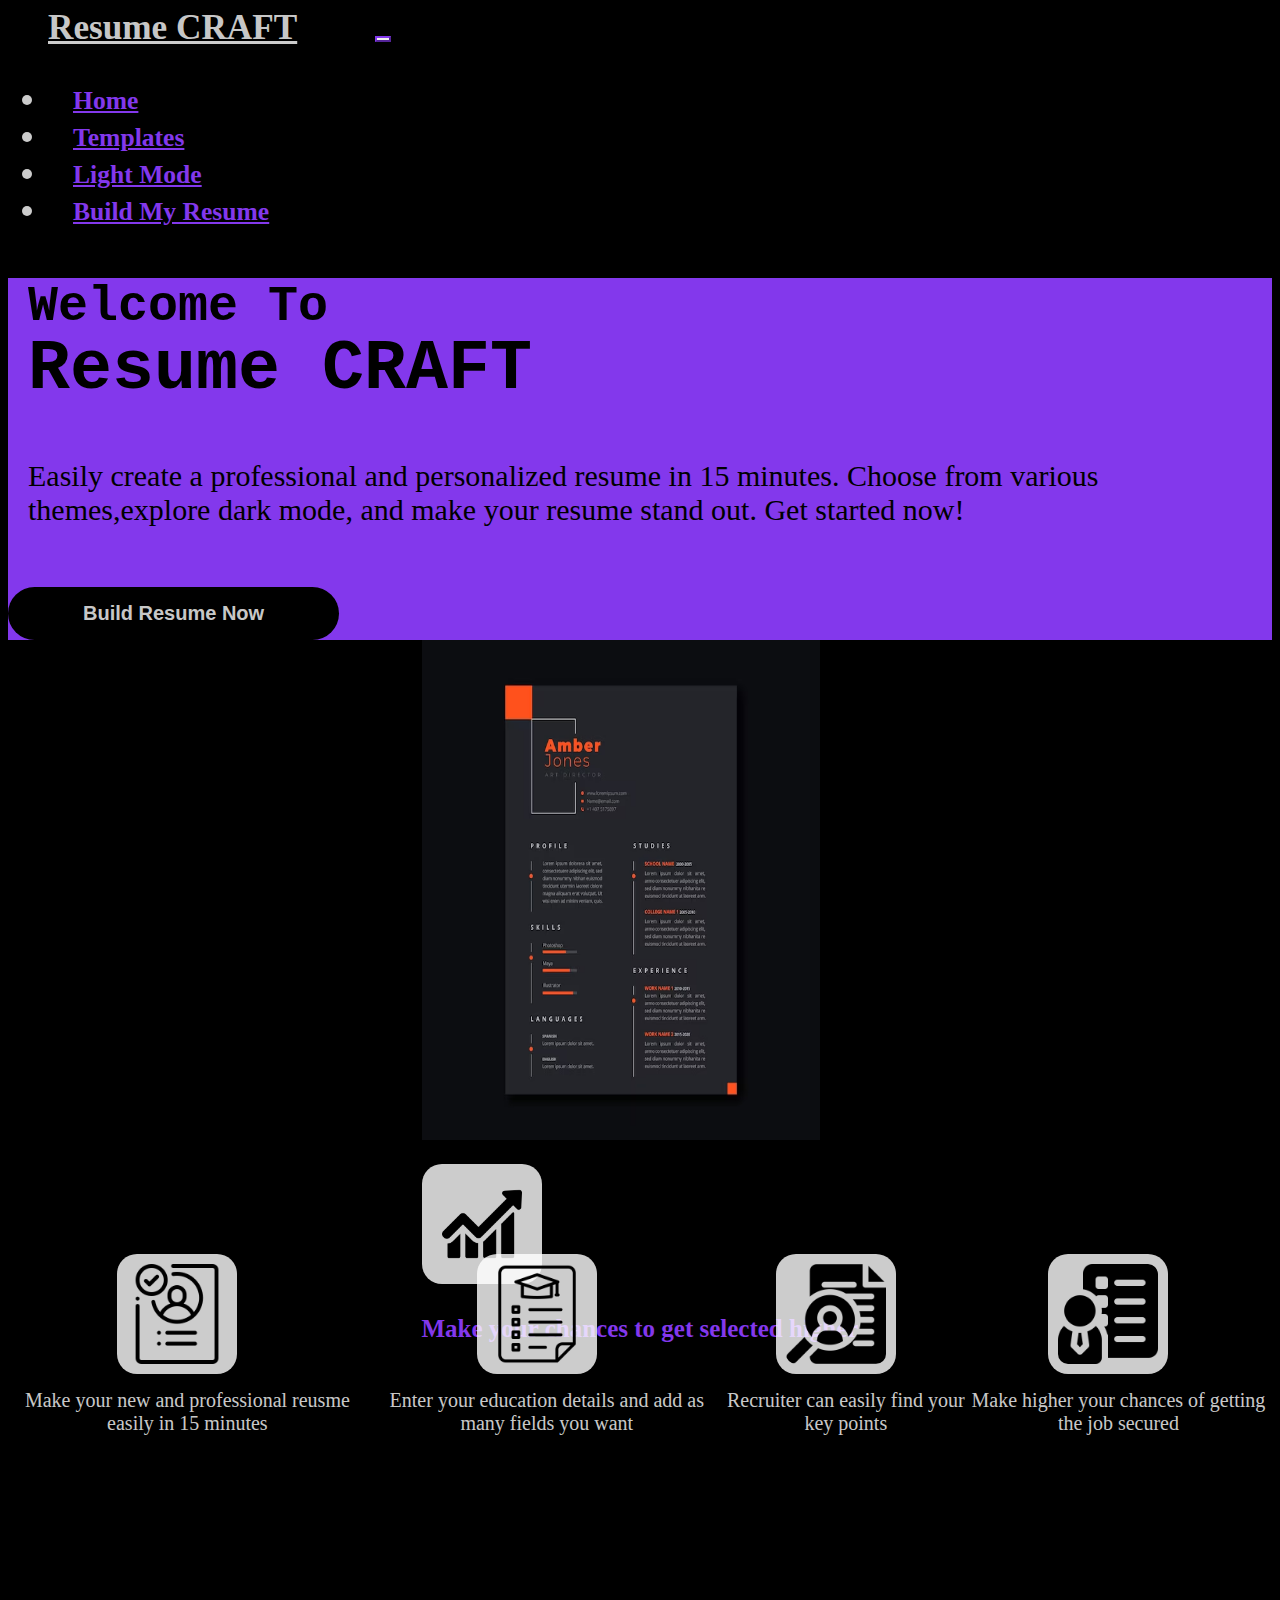
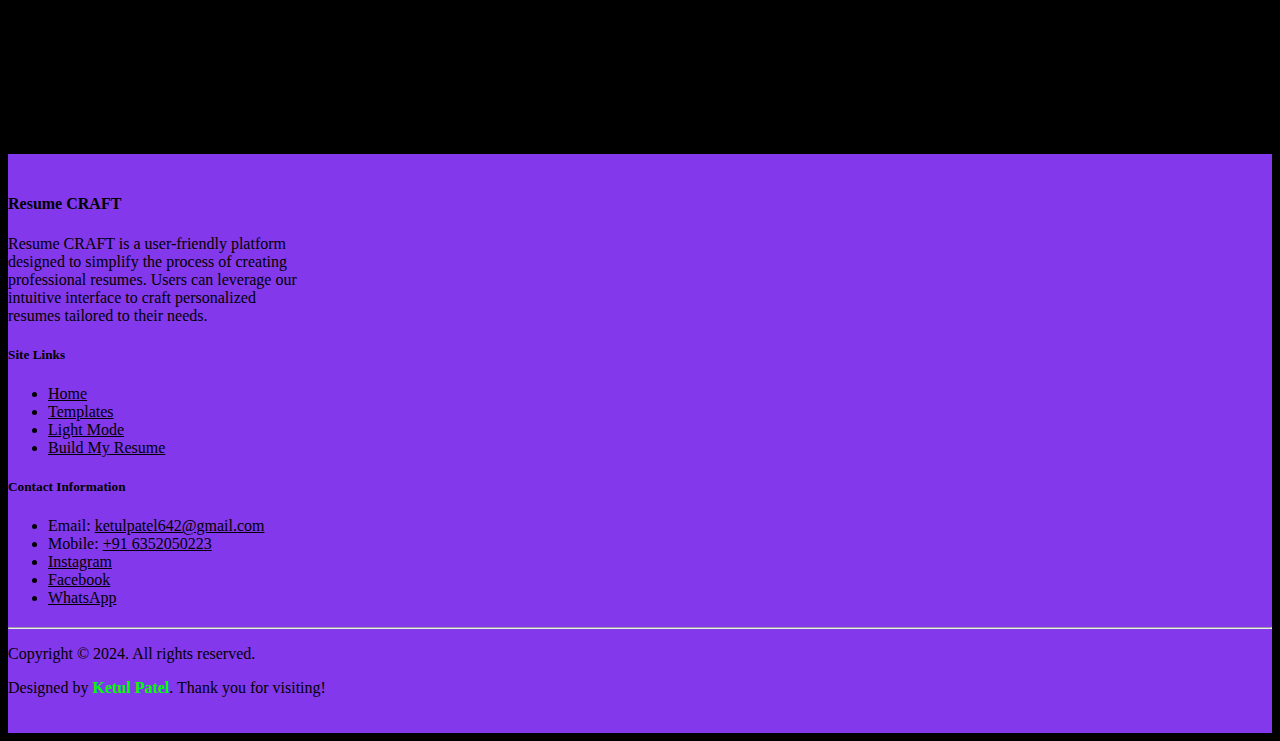
<file: index.html>
<!DOCTYPE html>
<html lang="en">

<head>
  <meta charset="UTF-8" />
  <meta name="viewport" content="width=device-width, initial-scale=1.0" />
  <title>Resume CRAFT</title>
  <link href="css/style.css" rel="stylesheet" id="style_css" />
  <script src="js/script.js"></script>
  <link href="https://cdn.jsdelivr.net/npm/bootstrap@5.0.2/dist/css/bootstrap.min.css" rel="stylesheet"
    integrity="sha384-EVSTQN3/azprG1Anm3QDgpJLIm9Nao0Yz1ztcQTwFspd3yD65VohhpuuCOmLASjC" crossorigin="anonymous" />
  <script src="https://cdn.jsdelivr.net/npm/bootstrap@5.0.2/dist/js/bootstrap.bundle.min.js"
    integrity="sha384-MrcW6ZMFYlzcLA8Nl+NtUVF0sA7MsXsP1UyJoMp4YLEuNSfAP+JcXn/tWtIaxVXM"
    crossorigin="anonymous"></script>
</head>

<body id="body" onload="darkMode(event)">

  <nav class="navbar navbar-expand-md navbar-light sticky-top">
    <a class="navbar-brand" href="#">Resume CRAFT</a>
    <button class="navbar-toggler" type="button" data-bs-toggle="collapse" data-bs-target="#navtop">
      <span class="navbar-toggler-icon"></span>
    </button>
    <div class="collapse navbar-collapse" id="navtop">
      <ul class="navbar-nav">
        <li class="nav-item">
          <a class="nav-link" href="#">Home</a>
        </li>
        <li class="nav-item">
          <a class="nav-link" href="select_template.html">Templates</a>
        </li>
        <li class="nav-item">
          <a class="nav-link" id="dark_link_1" href="#" onclick="darkMode(event)">Dark Mode</a>
        </li>
        <li class="nav-item">
          <a class="nav-link" href="select_template.html">Build My Resume</a>
        </li>
      </ul>
    </div>
  </nav>

  <div id="d1" class="row">
    <div id="d2" class="col-md-6">
      <div class="d-flex justify-content-center h-100">
        <div class="text-center text-white">
          <pre>Welcome To <br><h1>Resume CRAFT</h1></pre>
          <p>Easily create a professional and personalized resume in 15 minutes.
            Choose from various themes,explore dark
            mode, and make your resume stand out. Get started now!</p>
          <button class="btn btn-light" id="build_resume_btn" onclick="window.open('select_template.html','_self')">
            Build Resume Now
          </button>
        </div>
      </div>
    </div>
    <div id="d3" class="col-md-6">
      <div class="d-flex justify-content-center h-100">
        <div class="text-center">
          <div>
            <img src="images/sample_resume.avif" id="sample-resume" alt="" height="500px">
          </div>
          <div id="up_benefit">
            <img src="images/line-chart.png" alt="" height="50px">
            <p>Make your chances to get selected higher</p>
          </div>
        </div>
      </div>
    </div>
  </div>

  <div id="benefits" class="row">
    <div id="b1" class="col-md-6">
      <img src="images/approved.png" id="bi1" alt="Image not Found" height="100px">
      <div>Make your new and professional reusme easily in 15 minutes</div>
    </div>
    <div id="b2" class="col-md-6">
      <img src="images/education.png" id="bi2" alt="Image not Found" height="100px">
      <div>Enter your education details and add as many fields you want</div>
    </div>
    <div id="b3" class="col-md-6">
      <img src="images/important.png" id="bi3" alt="Image not Found" height="100px">
      <div>Recruiter can easily find your key points</div>
    </div>
    <div id="b4" class="col-md-6">
      <img src="images/job.png" id="bi4" alt="Image not Found" height="100px">
      <div>Make higher your chances of getting the job secured</div>
    </div>
  </div>
  
  <footer class="footer">
    <div class="container">
      <div class="row">
        <div class="col-md-4 section">
          <h4>Resume CRAFT</h4>
          <p>Resume CRAFT is a user-friendly platform designed to simplify the process of creating professional
            resumes. Users can leverage our intuitive interface to craft personalized resumes tailored to their needs.
          </p>
        </div>
        <div class="col-md-4 section">
          <h5>Site Links</h5>
          <ul class="list-unstyled">
            <li><a href="#">Home</a></li>
            <li><a href="select_template.html">Templates</a></li>
            <li><a href="#" id="dark_link_2" onclick="darkMode(event)">Dark Mode</a></li>
            <li><a href="select_template.html">Build My Resume</a></li>
          </ul>
        </div>
        <div class="col-md-4 section">
          <h5>Contact Information</h5>
          <ul class="list-unstyled">
            <li>Email: <a href="mailto:ketulpatel642@gmail.com">ketulpatel642@gmail.com</a></li>
            <li>Mobile: <a href="tel:+916352050223">+91 6352050223</a></li>
            <li><a href="#">Instagram</a> </li>
            <li><a href="#">Facebook</a> </li>
            <li><a href="#">WhatsApp</a> </li>
          </ul>
        </div>
      </div>
      <hr>
      <div class="text-center">
        <p>Copyright &copy; 2024. All rights reserved.</p>
        <p>Designed by <span>Ketul Patel</span>. Thank you for visiting!</p>
      </div>
    </div>
  </footer>

  <!-- 
    1] To select a name for the project => Resume Craft => DONE
    3] To re-design the home page => DONE
    2] To make a logo => DONE
    4] Add some already build resume gallery (Home Page) => DONE
    12] Suggest some youtube videos to help user to understand how to make a resume. (Home Page) => DONE

    7] Show concurrent changes while editing the resume
    8] Export Options: Offer various export formats such as PDF, 
    Word, or HTML to cater to different user preferences and application requirements.
    9] AI-Powered Suggestions: Utilize AI algorithms to provide personalized 
    suggestions for resume improvements based on industry trends or job requirements.
    10] Feedback Mechanism: Incorporate a feedback system where users can
    receive constructive feedback on their resumes from peers or industry experts.
    (Allow users to upload their resume on website so that experts can review them and give suggestions)
   -->

</body>

</html>
</file>
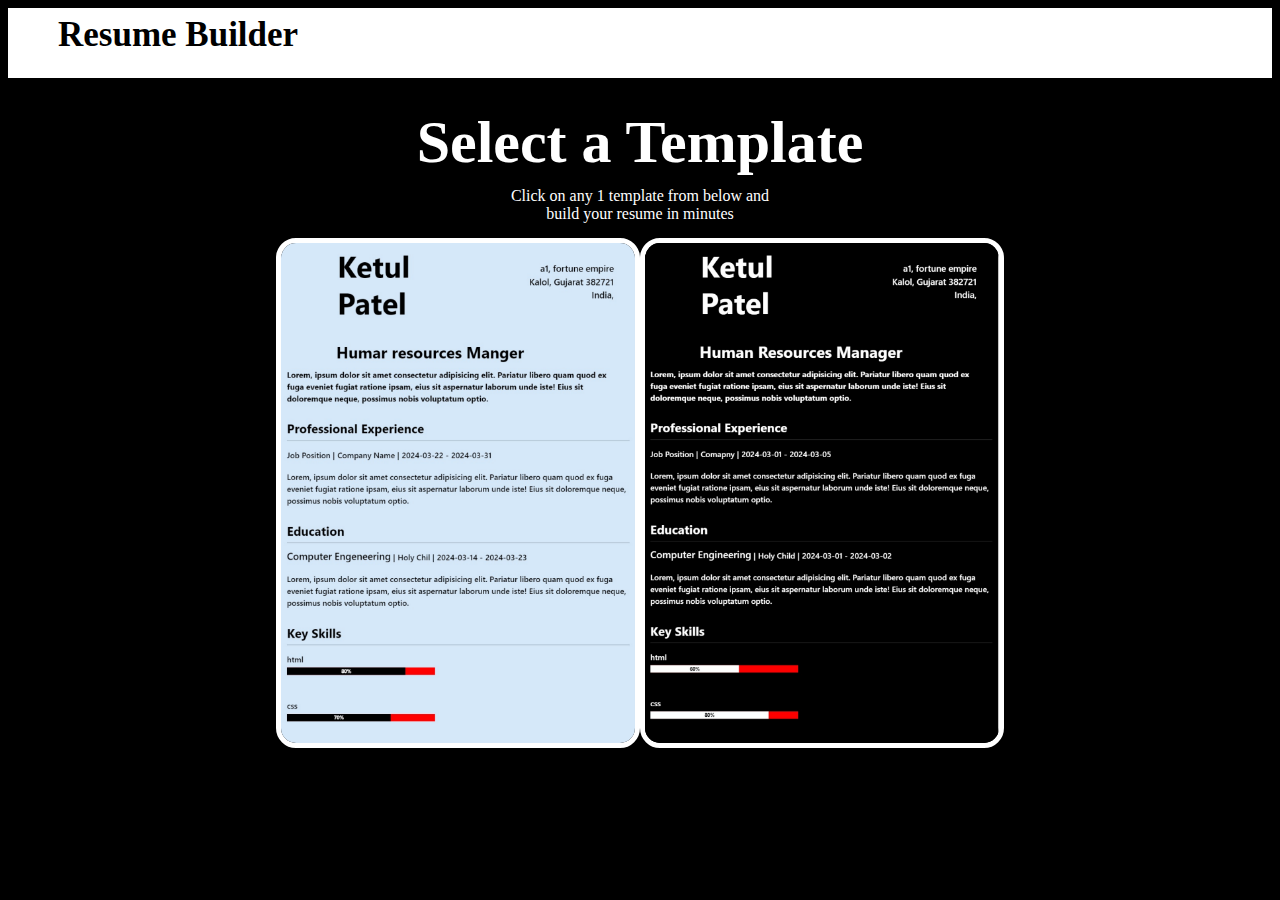
<file: select_template.html>
<!DOCTYPE html>
<html lang="en">

<head>
    <meta charset="UTF-8" />
    <meta name="viewport" content="width=device-width, initial-scale=1.0" />
    <title>Choose Template</title>
    <link href="https://cdn.jsdelivr.net/npm/bootstrap@5.0.2/dist/css/bootstrap.min.css" rel="stylesheet"
        integrity="sha384-EVSTQN3/azprG1Anm3QDgpJLIm9Nao0Yz1ztcQTwFspd3yD65VohhpuuCOmLASjC" crossorigin="anonymous" />
    <script src="https://cdn.jsdelivr.net/npm/bootstrap@5.0.2/dist/js/bootstrap.bundle.min.js"
        integrity="sha384-MrcW6ZMFYlzcLA8Nl+NtUVF0sA7MsXsP1UyJoMp4YLEuNSfAP+JcXn/tWtIaxVXM"
        crossorigin="anonymous"></script>
    <link rel="stylesheet" href="css/select_template.css">

    <script>
        var selected_template = null;
        function goToBuildResume(template_name) {
            selected_template = template_name
            localStorage.setItem('selected_template', selected_template);
            window.open('craft_resume.html', '_self');
        }
    </script>
</head>

<body>
    <div id="branding">
        <div id="site-branding">
            Resume Builder
        </div>
    </div>
    <div id="select-outer">
        <h1>Select a Template</h1>
        <div id="select-text">
            Click on any 1 template from below and build your resume in minutes
        </div>
        <div id="options" class="row">
            <div class="col-md-6" id="template1" onclick="goToBuildResume('template1')">
                <img src="images/template1.png" alt="">
            </div>
            <div class="col-md-6" id="template2" onclick="goToBuildResume('template2')">
                <img src="images/template2.png" alt="">
            </div>
        </div>
    </div>

</body>

</html>
</file>
<file: css/style.css>
.navbar {
    font-size: 2em !important;
    background-color: white;
}

.row {
    margin: 0px !important;
    padding: 0px !important;
}

.navbar-brand {
    font-size: 1.1em !important;
    color: black !important;
    margin: 0px 70px 0px 40px !important;
    font-weight: bold !important;
}

.nav-link {
    font-size: 0.8em !important;
    margin: 0px 25px !important;
    color: #8338ec !important;
    font-weight: 600 !important;
}

.nav-link:hover {
    color: black !important;
    font-weight: 700 !important;
}

.navbar-toggler {
    border-color: #8338ec !important;
    margin-right: 20px !important;
}

.navbar-toggler:focus {
    box-shadow: 0 0 8px #8338ec !important;
}

.navbar-light .navbar-toggler-icon {
    background-image: url("data:image/svg+xml,%3csvg xmlns='http://www.w3.org/2000/svg' viewBox='0 0 30 30'%3e%3cpath stroke='rgba%28 131, 56, 236, 1%29' stroke-linecap='round' stroke-miterlimit='10' stroke-width='2' d='M4 7h22M4 15h22M4 23h22'/%3e%3c/svg%3e") !important;
}

#d1,
#benefits {
    height: 41em;
    width: 100%;
}

#d2 {
    background-color: #8338ec;
}

#d2 h1 {
    margin-top: -5px;
    font-size: 70px;
    font-weight: 900;
}

#d2 p {
    margin: 50px 20px 0px 20px;
    font-size: 30px;
}

#d2 pre {
    margin: 50px 20px 0px 20px;
    font-size: 50px;
    font-weight: 600;
}

#d3 {
    background-color: white;
    display: flex;
    justify-content: center;
    align-items: center;
}

#up_benefit {
    margin-top: 20px;
    font-size: 25px;
    color: #8338ec;
    font-weight: 700;
}

#sample-resume {
    max-width: 398px;
}

#build_resume_btn {
    margin-top: 60px;
    font-size: 20px;
    border-radius: 30px;
    padding: 15px 75px;
    font-weight: bold;
    color: #8338ec;
    border: none !important;
    outline: none !important;
}

#build_resume_btn:focus {
    border: none;
    box-shadow: 0 0 5px rgba(131, 56, 236, 0.5);
}

#build_resume_btn:hover {
    color: rgba(255, 255, 255, 0.8);
    background-color: black;
}

#benefits {
    display: flex;
    justify-content: center;
    align-items: center;
    text-align: center;
    font-size: 20px;
    font-weight: 500;
}

#benefits img {
    margin-right: 20px;
    margin-bottom: 10px;
}

footer {
    background-color: black;
    color: #ffffff;
    padding: 20px 0;
}

footer .section p {
    margin-bottom: 0;
    max-width: 300px;
}

footer .section {
    margin-bottom: 20px;
}

footer a:hover{
    color:lime;
    font-weight: bold;
}

footer p span{
    color:lime;
    font-weight: 700;
}

.dark-mode .navbar-brand,
.dark-mode {
    color: rgba(255, 255, 255, 0.8) !important;
}

.dark-mode,
.dark-mode .navbar,
.dark-mode #benefits,
.dark-mode #d3 {
    background-color: black !important;
}

.dark-mode #build_resume_btn {
    background-color: black;
    color: rgba(255, 255, 255, 0.8);
}

.dark-mode #build_resume_btn:hover {
    background-color: rgba(255, 255, 255, 0.8);
    color: black;
}

.dark-mode #up_benefit img {
    padding: 20px;
    width: 80px;
    height: 80px;
    background-color: rgba(255, 255, 255, 0.8);
    border-radius: 20px;
}

.dark-mode #benefits img {
    padding: 10px;
    background-color: rgba(255, 255, 255, 0.8);
    border-radius: 20px;
}


.dark-mode .nav-link:hover {
    color: rgba(255, 255, 255, 0.8) !important;
}

.dark-mode #d2 h1,
.dark-mode #d2 p,
.dark-mode #d2 pre {
    color: black;
}

.dark-mode footer{
    background-color: #8338ec;
    color:black;
}

.dark-mode footer a{
    color:black;
}

.dark-mode footer a:hover{
    color:lime;
}


@media (max-width:1058px) {
    #d2 h1 {
        font-size: 50px;
    }

    #d2 p {
        margin-top: 70px;
        font-size: 20px;
        max-width: 600px;
    }

    #build_resume_btn {
        margin-top: 70px;
    }
}

@media (max-width:768px) {
    #d1,
    #benefits {
        height: 80em !important;
    }

    #d2 p {
        margin-top: 70px;
    }

    #build_resume_btn {
        margin-top: 70px;
    }

    #sample-resume {
        max-width: 328px;
    }

    #d2 {
        margin-bottom: 10px;
    }
}

@media (max-width:400px){
    #build_resume_btn{
        font-size: 17px;
        margin-top: 30px;
    }
}

@media (max-width:328px) {
    #d2 h1 {
        font-size: 40px;
    }

    #d2 p {
        font-size: 15px;
        margin-bottom: 30px;
    }

    #build_resume_btn {
        font-size: 15px;
        padding: 15px 45px;
    }

    #sample-resume {
        max-width: 228px;
        height: 300px;
    }

    #up_benefits {
        padding: 0px 10px;
    }
}
</file>
<file: css/select_template.css>
#branding {
    height: 70px;
    width: 100%;
    background-color: white;
}

body{
    background-color: black;
}

#site-branding {
    font-size: 35px;
    font-weight: bold;
    padding-top: 7px;
    margin-left: 50px;
}

#site-branding:hover {
    cursor: pointer;
}

#select-outer {
    width: 100%;
    text-align: center;
    display: flex;
    flex-direction: column;
    justify-content: center;
    align-items: center;
    text-align: center;
    color: white;
}

#select-outer h1 {
    font-size: 60px;
    margin-top: 30px;
    margin-bottom: 10px;
}

#select-text {
    margin-bottom: 20px;
    max-width: 270px;
}

#options div {
    height: 500px;
    max-width: 400px;
}

#options div:hover {
    cursor: pointer;
}

#options {
    display: flex;
    flex-wrap: wrap;
    justify-content: center;
}

#options .col-md-6 {
    display: flex;
    justify-content: center;
    align-items: center;
}

#options div img {
    max-width: 100%;
    max-height: 100%;
    object-fit: cover;
    border: 5px solid white;
    border-radius: 20px;
}
</file>
